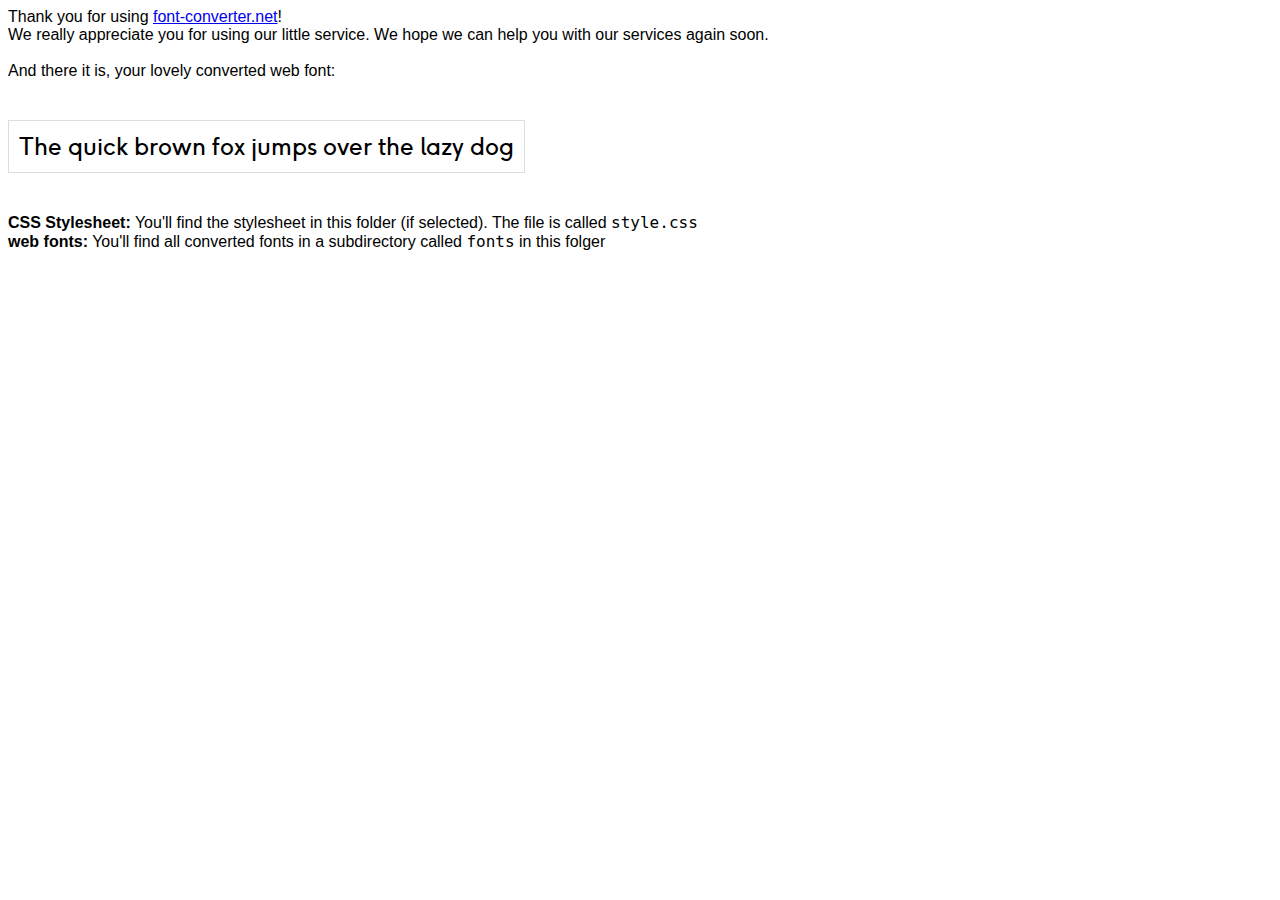
<file: Font/index.html>
<html>
    <head>
        <title>You converted a font!</title>
        
        <link rel="stylesheet" href="style.css" type="text/css" media="all" />
        
        <style>
            .thankyou, .notes {
                font-family: "Helvetica Neue", Helvetica, Arial, sans-serif;
                font-size: 16px;
            }

            .sample {
                font-family: 'F37Ginger';
                font-size: 24px;
                border: 1px solid #ddd;
                display: inline-block;
                padding: 10px;
            }
        </style>
    </head>
    <body>
        <p class="thankyou">
            Thank you for using <a href="http://www.font-converter.net">font-converter.net</a>!<br />
            We really appreciate you for using our little service. We hope we can help you with our services again soon.
            <br /><br />
            And there it is, your lovely converted web font:
        </p>

        <p class="sample">
            The quick brown fox jumps over the lazy dog
        </p>

        <p class="notes">
            <b>CSS Stylesheet:</b> You'll find the stylesheet in this folder (if selected). The file is called <code>style.css</code><br />
            <b>web fonts:</b> You'll find all converted fonts in a subdirectory called <code>fonts</code> in this folger<br />
        </p>
    </body>
</html>
</file>
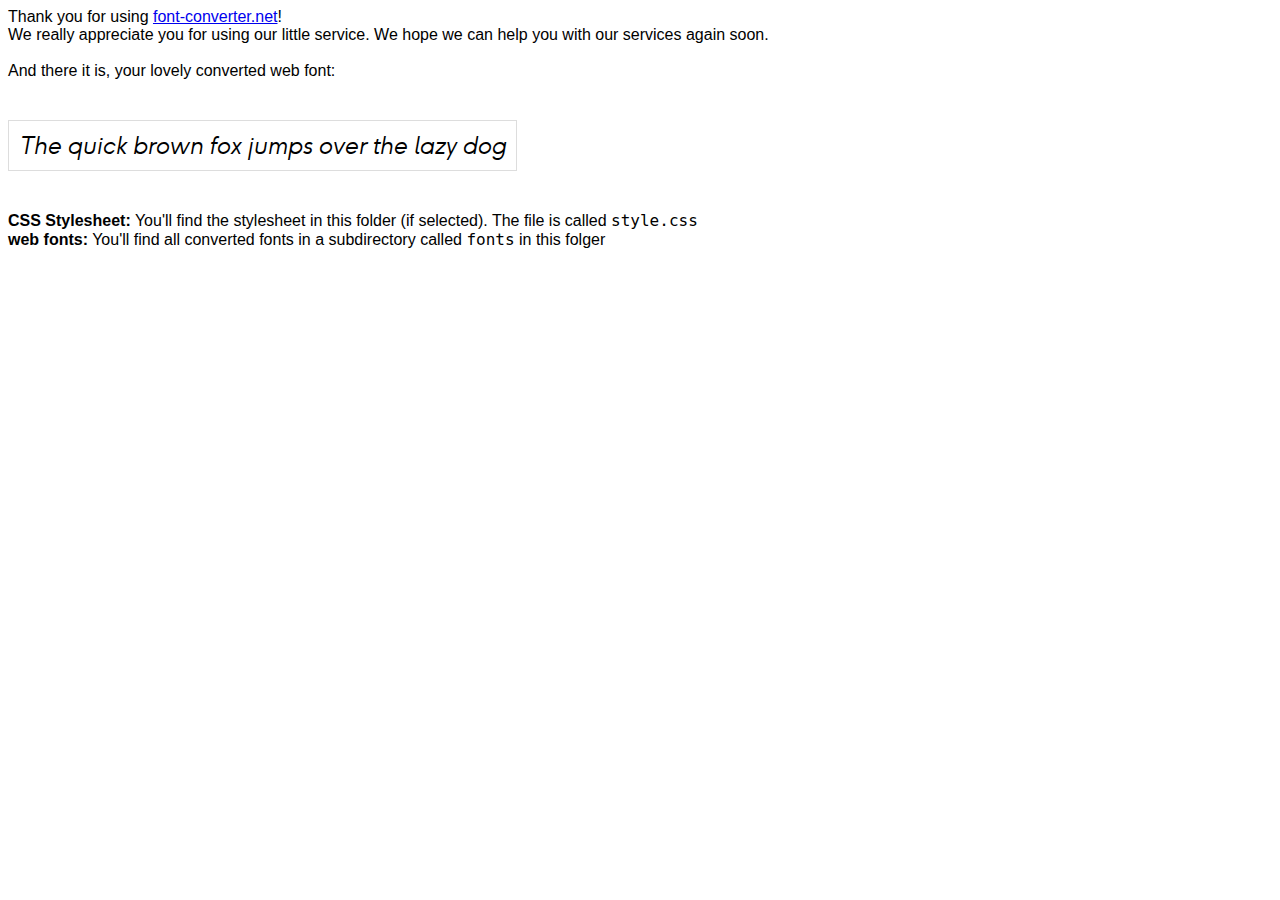
<file: gingerlightitalic/index.html>
<html>
    <head>
        <title>You converted a font!</title>
        
        <link rel="stylesheet" href="style.css" type="text/css" media="all" />
        
        <style>
            .thankyou, .notes {
                font-family: "Helvetica Neue", Helvetica, Arial, sans-serif;
                font-size: 16px;
            }

            .sample {
                font-family: 'F37Ginger-LightItalic';
                font-size: 24px;
                border: 1px solid #ddd;
                display: inline-block;
                padding: 10px;
            }
        </style>
    </head>
    <body>
        <p class="thankyou">
            Thank you for using <a href="http://www.font-converter.net">font-converter.net</a>!<br />
            We really appreciate you for using our little service. We hope we can help you with our services again soon.
            <br /><br />
            And there it is, your lovely converted web font:
        </p>

        <p class="sample">
            The quick brown fox jumps over the lazy dog
        </p>

        <p class="notes">
            <b>CSS Stylesheet:</b> You'll find the stylesheet in this folder (if selected). The file is called <code>style.css</code><br />
            <b>web fonts:</b> You'll find all converted fonts in a subdirectory called <code>fonts</code> in this folger<br />
        </p>
    </body>
</html>
</file>
<file: Font/style.css>
/* font converted using font-converter.net. thank you! */
@font-face {
  font-family: "F37Ginger";

  src: url("./fonts/ginger-regular.woff2") format("woff2"); /* Modern Browsers */
  font-weight: normal;
  font-style: normal;
}
</file>
<file: gingerlightitalic/style.css>
/* font converted using font-converter.net. thank you! */
@font-face {
  font-family: "F37Ginger-LightItalic";

  src: url("./fonts/ginger-light-italic.woff2") format("woff2"); /* Modern Browsers */
  font-weight: normal;
  font-style: normal;
}
</file>
